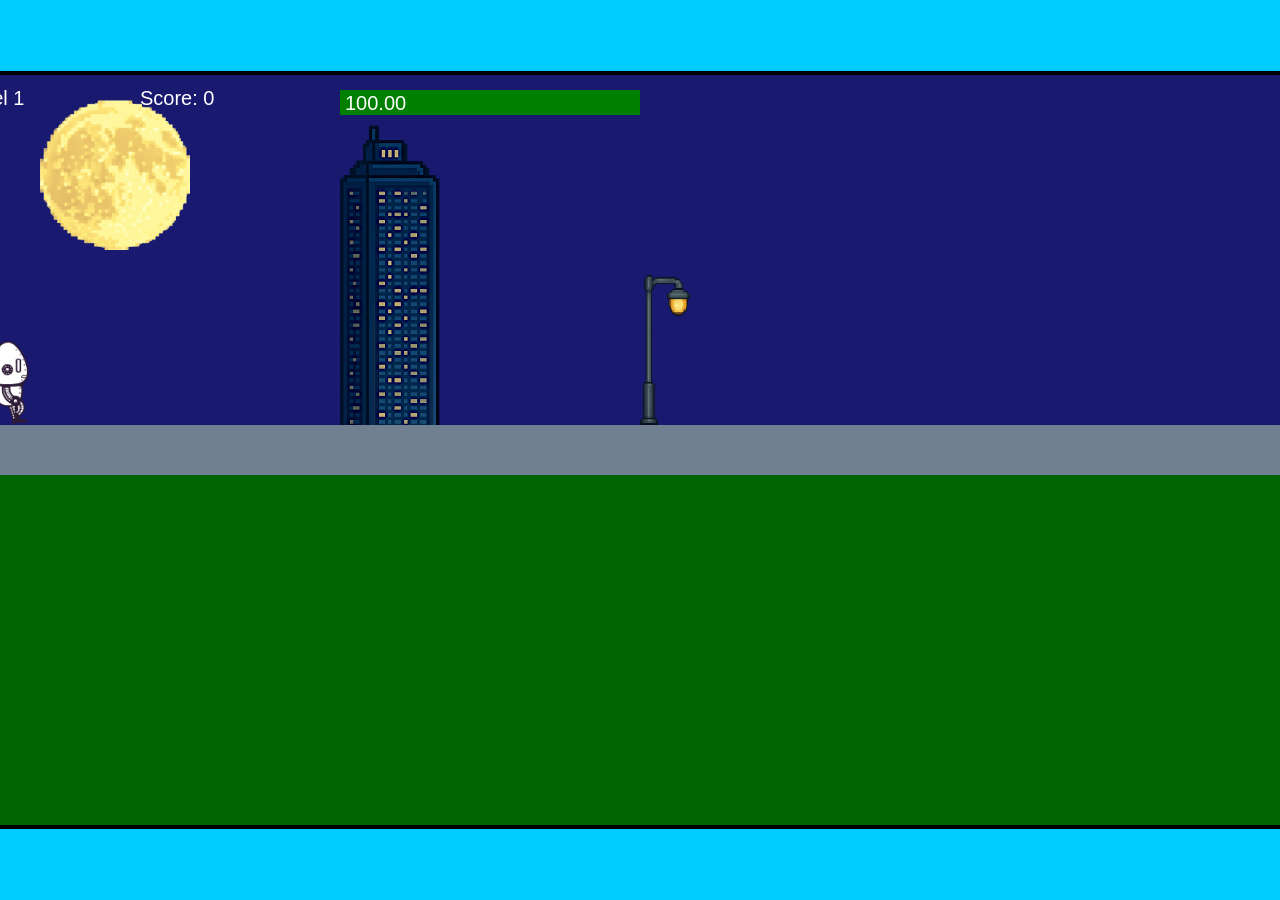
<file: fsd-projects/runtime/index.html>
<!DOCTYPE html>
<html lang="en">
  <head>
    <meta charset="UTF-8" />
    <meta name="viewport" content="width=device-width, initial-scale=1.0" />
    <title>Runtime Neo</title>
    <link rel="stylesheet" href="runtime.css" />
    <script src="https://code.jquery.com/jquery-3.1.0.js"></script>
    <script src="setup.js"></script>
    <script src="levels.js"></script>
    <script src="scenery.js"></script>
    <script src="student.js"></script>
    <script src="main.js"></script>
  </head>
  <body id="body">
    <canvas id="gameCanvas" width="1400" height="750"></canvas>
    <img id="player" src="images/halle.png" />
    <img id="projectile" src="images/projectile.png" />
    <img id="basicPlatform" src="images/interactable/basicPlatform.png" />
    <img id="spikes" src="images/interactable/spikes.png" />
    <img id="bug" src="images/interactable/bug.png" />
    <img id="healthUp" src="images/interactable/healthUp.png" />
    <img id="flag" src="images/interactable/flag.png" />
    <img id="moon" src="images/backgrounds/moon.png" />
    <img id="building" src="images/backgrounds/building.png" />
    <img id="lamp" src="images/backgrounds/lamp.png" />
  </body>
</html>
</file>
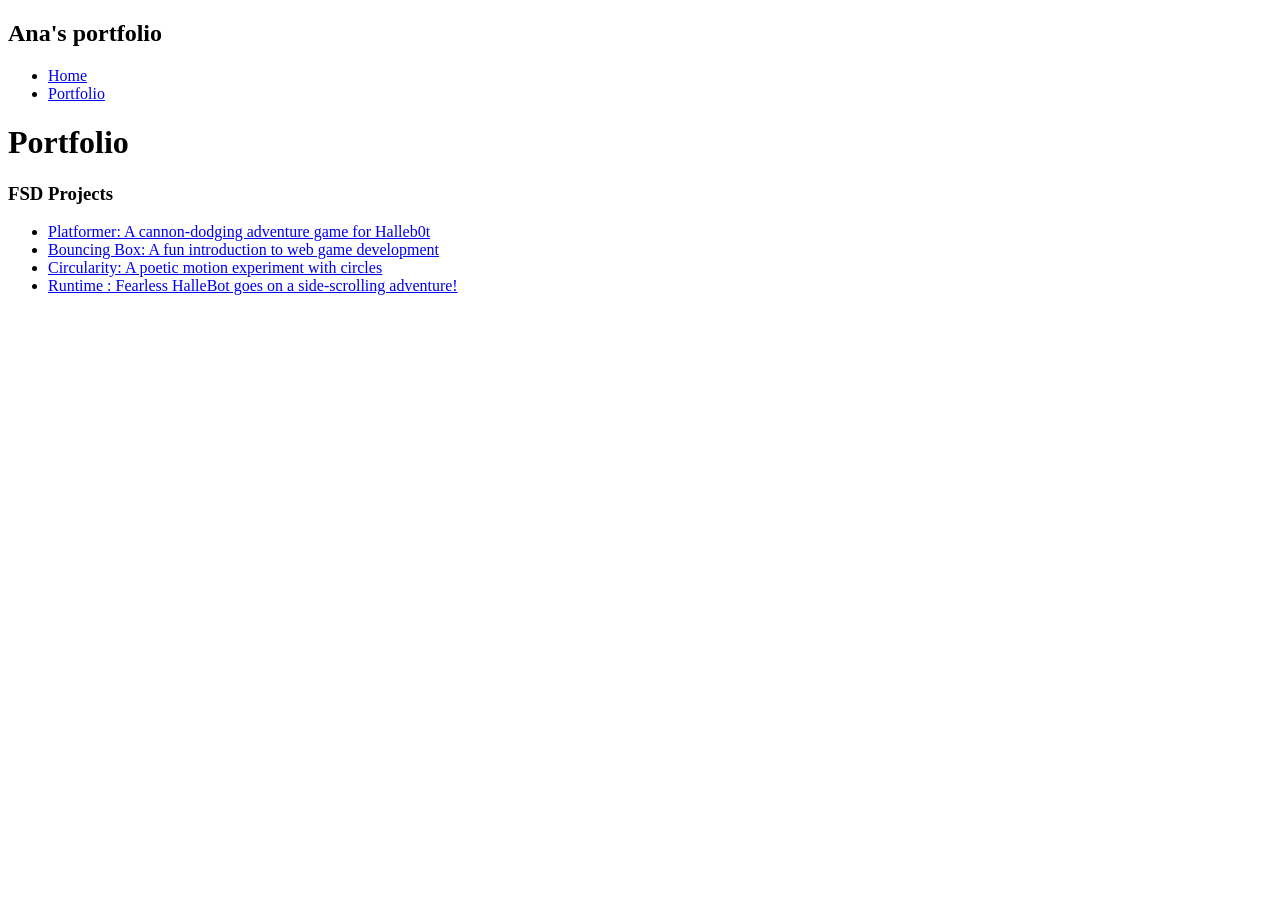
<file: portfolio.html>
<!DOCTYPE html>
<html>

<head>
  <title>Ana's portfolio</title>
</head>

<body>
  <!-- All content goes here -->
  <div id="all-contents">
    <nav>
      <h1>Ana's portfolio</h1>
      <ul id="nav-ul">
        <li class="nav-li">
          <a href="index.html">Home</a>
        </li>
        <li class="nav-li">
          <a href="portfolio.html">Portfolio</a>
        </li>
      </ul>
    </nav>
    <main>
      <div class="content">
        <h1>Portfolio</h1>
        <h3>FSD Projects</h3>
        <ul id="portfolio">
          <li>
            <a href="fsd-projects/platformer/">Platformer: A cannon-dodging adventure game for Halleb0t</a>
          </li>
          <li>
            <a href="fsd-projects/bouncing-box/">Bouncing Box: A fun introduction to web game development</a>
          </li>
          <li>
            <a href="fsd-projects/circularity/">Circularity: A poetic motion experiment with circles</a>
          </li>
          <li>
            <a href="fsd-projects/runtime/">Runtime : Fearless HalleBot goes on a side-scrolling adventure!</a>
          </li>

        </ul>

        <!-- ASD Projects will go here -->

      </div>
    </main>
  </div>
</body>

</html>
</file>
<file: fsd-projects/runtime/runtime.css>
/* runtime.css */
/* Styles for Runtime Neo auto-runner game */

img {
  display: none;
}

#gameCanvas {
  position: absolute;
  border: 4px solid #000;
  top: 50%;
  left: 50%;
  transform: translate(-50%, -50%);
}

body {
  margin: 0;
  background-color: #00ccff;
  font-family: Arial, sans-serif;
  text-align: center;
  overflow: hidden;
}
</file>
